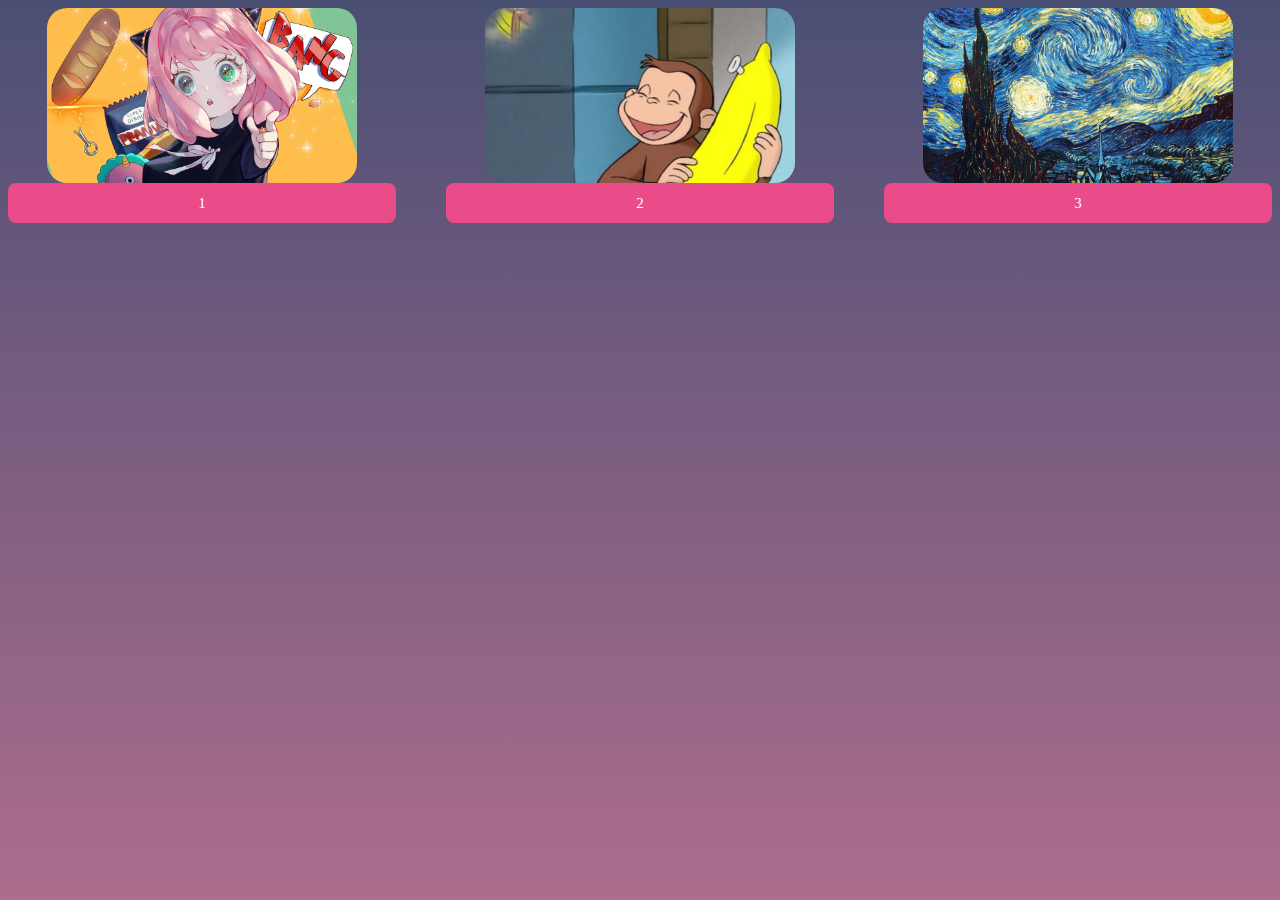
<file: Page/home.html>
<!DOCTYPE html>
<html lang="en">
  <head>
    <script src="/script.js"></script>
    <link rel="stylesheet" href="/styles.css" />
    <title>Home Page</title>
    <link rel="icon" href="/ImageSets/icon.png" />
  </head>
  <body>
    <div class="container">
      <img src="/ImageSets/anya/anya.jpg" alt="" />
      <img src="/ImageSets/george/george.jpg" alt="" />
      <img src="/ImageSets/painting/painting.jpg" alt="" />

      <button
        id="btn1"
        onclick="location.href='/puzzle.html';setPlayImage(`anya`);"
        class="pickbtn"
      >
        1
      </button>
      <button
        id="btn2"
        onclick="location.href='/puzzle.html';setPlayImage(`george`);"
        class="pickbtn"
      >
        2
      </button>
      <button
        id="btn3"
        onclick="location.href='/puzzle.html';setPlayImage(`painting`);"
        class="pickbtn"
      >
        3
      </button>
    </div>
  </body>
</html>
</file>
<file: styles.css>
body
{
    background-image: linear-gradient(#4a4f74, #ad6d8d);
    background-attachment: fixed;
}
h1
{
    text-align: center;
    padding-top: 50px;
    font-family: Comic Sans MS;
    font-size: 60px;
    color: white;
}
.container
{
    height:20vh;
    display: grid;
    grid-template-columns: 1fr 1fr 1fr;
    column-gap: 50px;
    justify-content: center; 
    align-items: center;
}
img{
    width: 80%;
    height: auto;
    border-radius: 20px;
    margin-left: auto;
    margin-right: auto;
}
table
{
    margin: auto;
    padding: 1%;
    width: 1000px;
    border: thick solid black;
    background-color: black
}
td
{
    border: thin solid black;
    padding: 20px;
    height: 16%;
    width: 9%;
    background-color: black;
    font-size: 60pt;
    color: rgba(0, 0, 0, 0);
    user-select: none;
}
.videoDiv
{
  text-align: center;
  padding-top: 150px;
}
video
{
  width: 400px;
  height: auto;
}
.tableContainer
{
    text-align: center;
}
.info
{
    text-align: center;
}
.buttons
{
    margin-top: 1%;
    margin-bottom: 1%; 
}
#score
{
    font-family: Comic Sans MS;
    font-size: 30px;
    color: white;
}
#moves
{
    font-family: Comic Sans MS;
    font-size: 30px;
    color: white;
}
#status
{
    font-family: Comic Sans MS;
    font-size: 30px;
    animation: rainbow 5s infinite;
}
@keyframes rainbow 
{
    12.5% 
    {
      color: #FF0000;
    }
    25% 
    {
      color: #FFA500;
    }
    37.5% 
    {
      color: #FFFF00;
    }
    50% 
    {
      color: #7FFF00;
    }
    62.5% 
    {
      color: #00FFFF;
    }
    75% 
    {
      color: #0000FF;
    }
    87.5% 
    {
      color: #9932CC;
    }
    100% 
    {
      color: #FF1493;
    }
}
button {
    background-color: #EA4C89;
    border-radius: 8px;
    border-style: none;
    color: #FFFFFF;
    cursor: pointer;
    display: inline-block;
    font-family: "Comic Sans MS";
    font-size: 15px;
    height: 40px;
    line-height: 20px;
    padding: 10px 16px;
    user-select: none;
}
</file>
